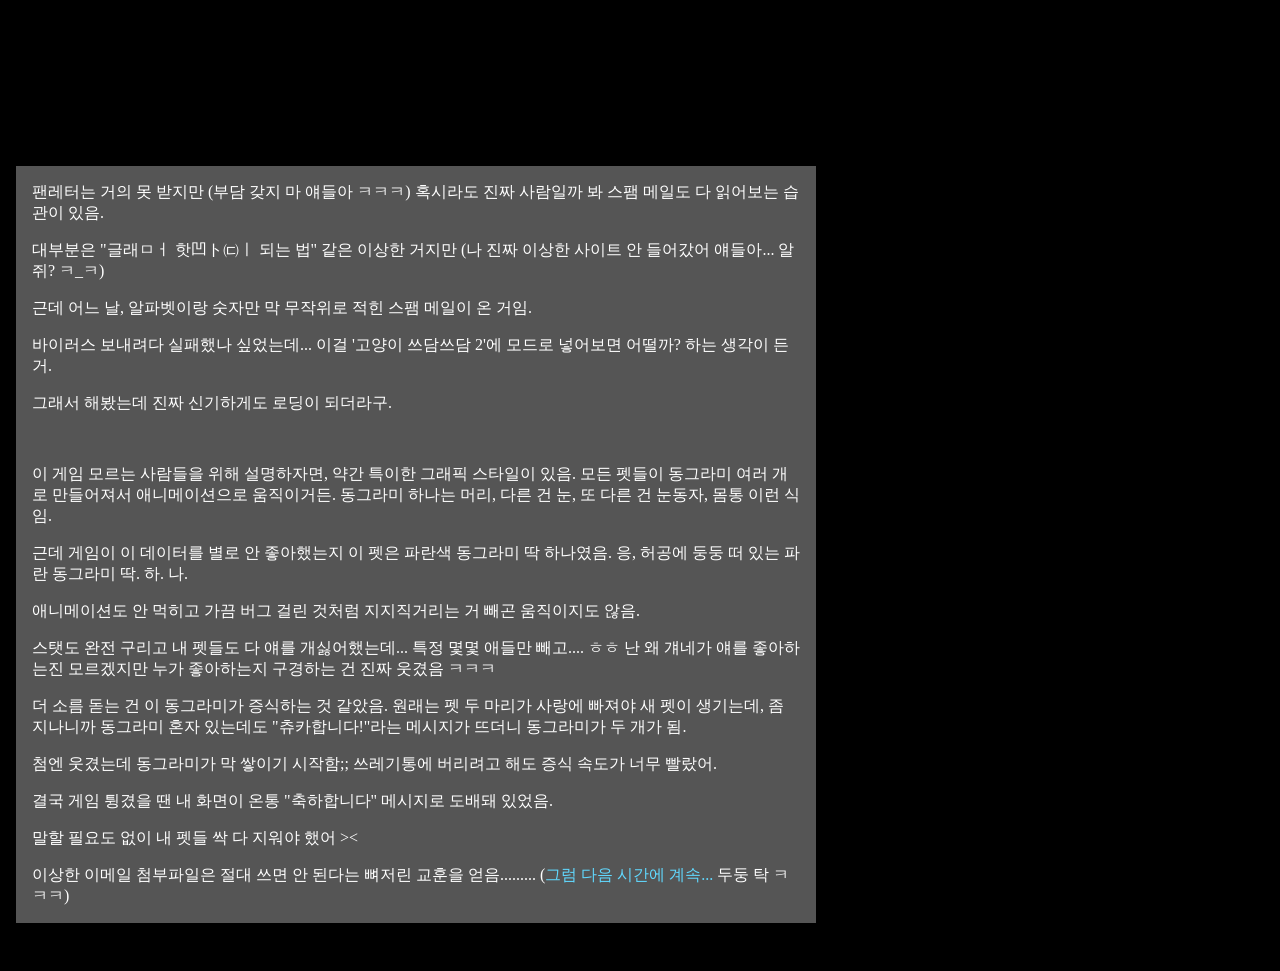
<file: bluecircle/index.htm>
﻿<html lang='en'>
<head>
  <meta content='text/html; charset=UTF-8' http-equiv='Content-Type'>
  <meta charset='utf-8'>
  <meta content='width=device-width' name='viewport'>
  <meta content='noindex' name='robots'>
  <title>홀리데이걸1225의 게임 비밀, 글리치(오류), 그리고 가설 블로그에 오신 것을 환영합니다!</title>
  <link href='../assets/css/journal.css' rel='stylesheet' type='text/css'>
</head>
<body class='dark'>
  <script src='../assets/javascripts/jquery.js'></script>
  <div class='wrapper'>
    <h1 class='header'>
      
      <img alt='Welcome to holidaygirl1225&#39;s game secrets, glitches, and theories blog!' class='welcome' src='../assets/images/welcome.png'>
      <img alt='Happy Holidays' class='ornament' src='../assets/images/xmas.png'>
      
    </h1>

    

    <main>
<div class='post'>
<p>팬레터는 거의 못 받지만 (부담 갖지 마 얘들아 ㅋㅋㅋ) 혹시라도 진짜 사람일까 봐 스팸 메일도 다 읽어보는 습관이 있음.</p>
<p>대부분은 "글래ㅁㅓ 핫凹ト㈂ㅣ 되는 법" 같은 이상한 거지만 (나 진짜 이상한 사이트 안 들어갔어 얘들아... 알쥐? ㅋ_ㅋ)</p>
<p>근데 어느 날, 알파벳이랑 숫자만 막 무작위로 적힌 스팸 메일이 온 거임.</p>
<p>바이러스 보내려다 실패했나 싶었는데... 이걸 '고양이 쓰담쓰담 2'에 모드로 넣어보면 어떨까? 하는 생각이 든 거.</p>
<p>그래서 해봤는데 진짜 신기하게도 로딩이 되더라구.</p>
<p>&nbsp;</p>
<p>이 게임 모르는 사람들을 위해 설명하자면, 약간 특이한 그래픽 스타일이 있음. 모든 펫들이 동그라미 여러 개로 만들어져서 애니메이션으로 움직이거든. 동그라미 하나는 머리, 다른 건 눈, 또 다른 건 눈동자, 몸통 이런 식임.</p>
<p>근데 게임이 이 데이터를 별로 안 좋아했는지 이 펫은 파란색 동그라미 딱 하나였음. 응, 허공에 둥둥 떠 있는 파란 동그라미 딱. 하. 나.</p>
<p>애니메이션도 안 먹히고 가끔 버그 걸린 것처럼 지지직거리는 거 빼곤 움직이지도 않음.</p>
<p>스탯도 완전 구리고 내 펫들도 다 얘를 개싫어했는데... 특정 몇몇 애들만 빼고.... ㅎㅎ 난 왜 걔네가 얘를 좋아하는진 모르겠지만 누가 좋아하는지 구경하는 건 진짜 웃겼음 ㅋㅋㅋ</p>
<p>더 소름 돋는 건 이 동그라미가 증식하는 것 같았음. 원래는 펫 두 마리가 사랑에 빠져야 새 펫이 생기는데, 좀 지나니까 동그라미 혼자 있는데도 "츄카합니다!"라는 메시지가 뜨더니 동그라미가 두 개가 됨.</p>
<p>첨엔 웃겼는데 동그라미가 막 쌓이기 시작함;; 쓰레기통에 버리려고 해도 증식 속도가 너무 빨랐어.</p>
<p>결국 게임 튕겼을 땐 내 화면이 온통 "축하합니다" 메시지로 도배돼 있었음.</p>
<p>말할 필요도 없이 내 펫들 싹 다 지워야 했어 &gt;&lt;</p>
<p>이상한 이메일 첨부파일은 절대 쓰면 안 된다는 뼈저린 교훈을 얻음......... (<a href="../code/index.htm">그럼 다음 시간에 계속...</a> 두둥 탁 ㅋㅋㅋ)</p>
</div>

    </main>

  </div>

  
  <script defer="">if(!window.plausibleloaded){window.plausibleloaded=true;var onloadfunc = function() {!function(){"use strict";var t=window.location,e=window.document;function a(t,e){t&&console.warn("Ignoring Event: "+t),e&&e.callback&&e.callback()}function n(n,i){if(/^localhost$|^127(\.[0-9]+){0,2}\.[0-9]+$|^\[::1?\]$/.test(t.hostname)||"file:"===t.protocol)return a("localhost",i);if(window._phantom||window.__nightmare||window.navigator.webdriver||window.Cypress)return a(null,i);try{if("true"===window.localStorage.plausible_ignore)return a("localStorage flag",i)}catch(r){}var l={},o=(l.n=n,l.u=t.href,l.d="deltarune.com",l.r=e.referrer||null,i&&i.meta&&(l.m=JSON.stringify(i.meta)),i&&i.props&&(l.p=i.props),new XMLHttpRequest);o.open("POST","https://plausible.fangamer.eu/api/event",!0),o.setRequestHeader("Content-Type","text/plain"),o.send(JSON.stringify(l)),o.onreadystatechange=function(){4===o.readyState&&i&&i.callback&&i.callback()}}e.currentScript;var i=window.plausible&&window.plausible.q||[];window.plausible=n;for(var r,l=0;l<i.length;l++)n.apply(this,i[l]);function o(){r!==t.pathname&&(r=t.pathname,n("pageview"))};o();}();}; onloadfunc();}</script>
  
</body>
</html>
</file>
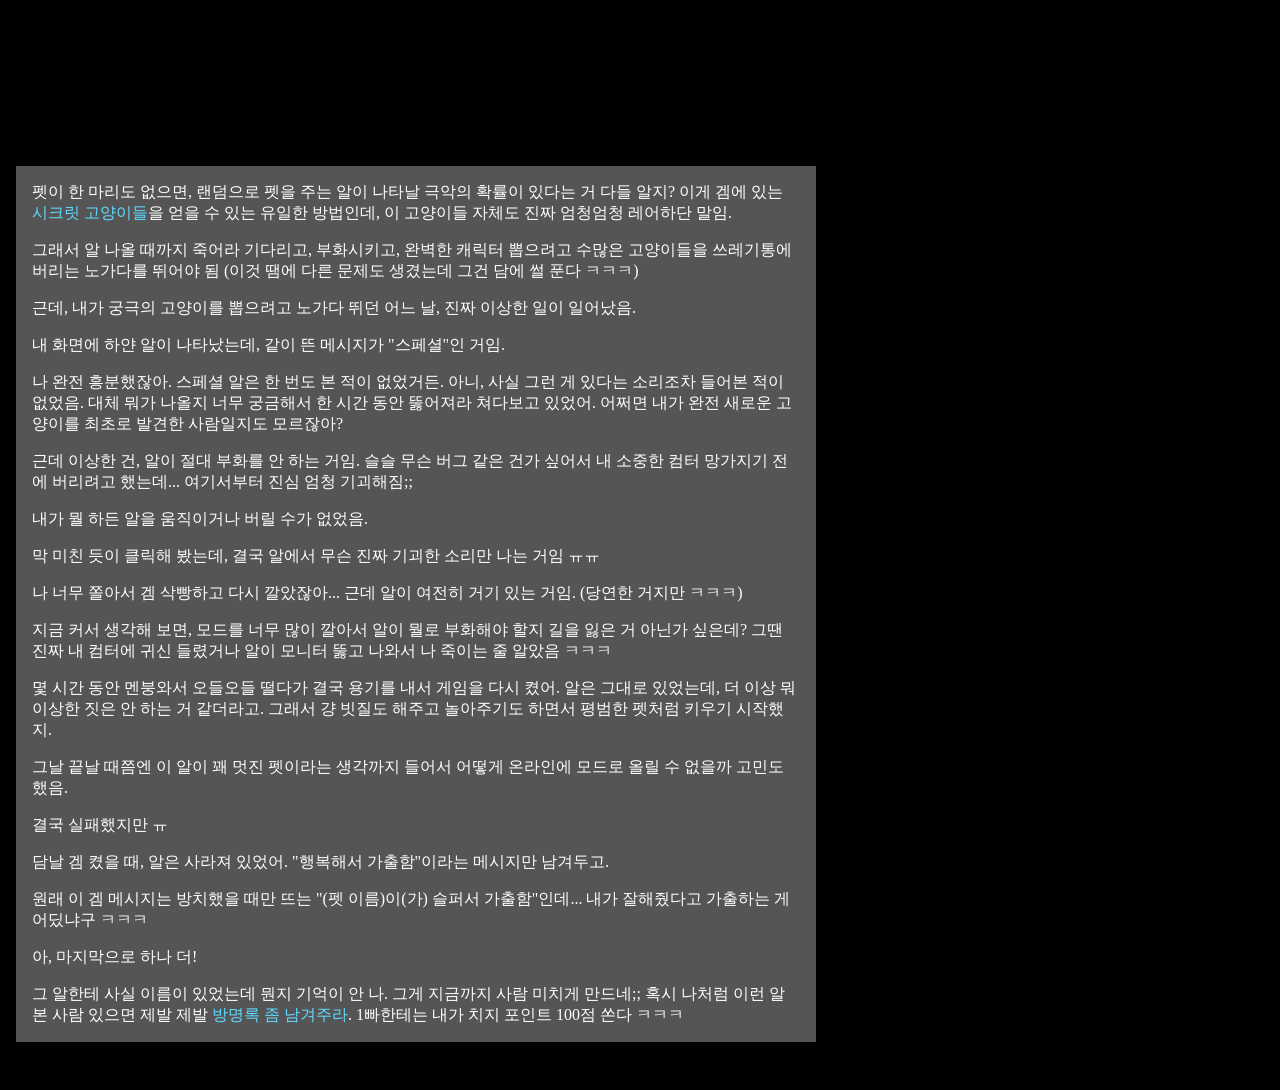
<file: egg/index.htm>
﻿<html lang='en'>
<head>
  <meta content='text/html; charset=UTF-8' http-equiv='Content-Type'>
  <meta charset='utf-8'>
  <meta content='width=device-width' name='viewport'>
  <meta content='noindex' name='robots'>
  <title>홀리데이걸1225의 게임 비밀, 글리치(오류), 그리고 가설 블로그에 오신 것을 환영합니다</title>
  <link href='../assets/css/journal.css' rel='stylesheet' type='text/css'>
</head>
<body class='dark'>
  <script src='../assets/javascripts/jquery.js'></script>
  <div class='wrapper'>
    <h1 class='header'>
      
      <img alt='Welcome to holidaygirl1225&#39;s game secrets, glitches, and theories blog!' class='welcome' src='../assets/images/welcome.png'>
      <img alt='Happy Holidays' class='ornament' src='../assets/images/xmas.png'>
      
    </h1>

    

    <main>
      <div class='post'>
<p>펫이 한 마리도 없으면, 랜덤으로 펫을 주는 알이 나타날 극악의 확률이 있다는 거 다들 알지? 이게 겜에 있는 <a href="../rain/index.htm">시크릿 고양이들</a>을 얻을 수 있는 유일한 방법인데, 이 고양이들 자체도 진짜 엄청엄청 레어하단 말임.</p>
<p>그래서 알 나올 때까지 죽어라 기다리고, 부화시키고, 완벽한 캐릭터 뽑으려고 수많은 고양이들을 쓰레기통에 버리는 노가다를 뛰어야 됨 (이것 땜에 다른 문제도 생겼는데 그건 담에 썰 푼다 ㅋㅋㅋ)</p>
<p>근데, 내가 궁극의 고양이를 뽑으려고 노가다 뛰던 어느 날, 진짜 이상한 일이 일어났음.</p>
<p>내 화면에 하얀 알이 나타났는데, 같이 뜬 메시지가 "스페셜"인 거임.</p>
<p>나 완전 흥분했잖아. 스페셜 알은 한 번도 본 적이 없었거든. 아니, 사실 그런 게 있다는 소리조차 들어본 적이 없었음. 대체 뭐가 나올지 너무 궁금해서 한 시간 동안 뚫어져라 쳐다보고 있었어. 어쩌면 내가 완전 새로운 고양이를 최초로 발견한 사람일지도 모르잖아?</p>
<p>근데 이상한 건, 알이 절대 부화를 안 하는 거임. 슬슬 무슨 버그 같은 건가 싶어서 내 소중한 컴터 망가지기 전에 버리려고 했는데... 여기서부터 진심 엄청 기괴해짐;;</p>
<p>내가 뭘 하든 알을 움직이거나 버릴 수가 없었음.</p>
<p>막 미친 듯이 클릭해 봤는데, 결국 알에서 무슨 진짜 기괴한 소리만 나는 거임 ㅠㅠ</p>
<p>나 너무 쫄아서 겜 삭빵하고 다시 깔았잖아... 근데 알이 여전히 거기 있는 거임. (당연한 거지만 ㅋㅋㅋ)</p>
<p>지금 커서 생각해 보면, 모드를 너무 많이 깔아서 알이 뭘로 부화해야 할지 길을 잃은 거 아닌가 싶은데? 그땐 진짜 내 컴터에 귀신 들렸거나 알이 모니터 뚫고 나와서 나 죽이는 줄 알았음 ㅋㅋㅋ</p>
<p>몇 시간 동안 멘붕와서 오들오들 떨다가 결국 용기를 내서 게임을 다시 켰어. 알은 그대로 있었는데, 더 이상 뭐 이상한 짓은 안 하는 거 같더라고. 그래서 걍 빗질도 해주고 놀아주기도 하면서 평범한 펫처럼 키우기 시작했지.</p>
<p>그날 끝날 때쯤엔 이 알이 꽤 멋진 펫이라는 생각까지 들어서 어떻게 온라인에 모드로 올릴 수 없을까 고민도 했음.</p>
<p>결국 실패했지만 ㅠ</p>
<p>담날 겜 켰을 때, 알은 사라져 있었어. "행복해서 가출함"이라는 메시지만 남겨두고.</p>
<p>원래 이 겜 메시지는 방치했을 때만 뜨는 "(펫 이름)이(가) 슬퍼서 가출함"인데... 내가 잘해줬다고 가출하는 게 어딨냐구 ㅋㅋㅋ</p>
<p>아, 마지막으로 하나 더!</p>
<p>그 알한테 사실 이름이 있었는데 뭔지 기억이 안 나. 그게 지금까지 사람 미치게 만드네;; 혹시 나처럼 이런 알 본 사람 있으면 제발 제발 <a href='../code/index.htm'>방명록 좀 남겨주라</a>. 1빠한테는 내가 치지 포인트 100점 쏜다 ㅋㅋㅋ</p>
</div>

    </main>

  </div>

  
  <script defer="">if(!window.plausibleloaded){window.plausibleloaded=true;var onloadfunc = function() {!function(){"use strict";var t=window.location,e=window.document;function a(t,e){t&&console.warn("Ignoring Event: "+t),e&&e.callback&&e.callback()}function n(n,i){if(/^localhost$|^127(\.[0-9]+){0,2}\.[0-9]+$|^\[::1?\]$/.test(t.hostname)||"file:"===t.protocol)return a("localhost",i);if(window._phantom||window.__nightmare||window.navigator.webdriver||window.Cypress)return a(null,i);try{if("true"===window.localStorage.plausible_ignore)return a("localStorage flag",i)}catch(r){}var l={},o=(l.n=n,l.u=t.href,l.d="deltarune.com",l.r=e.referrer||null,i&&i.meta&&(l.m=JSON.stringify(i.meta)),i&&i.props&&(l.p=i.props),new XMLHttpRequest);o.open("POST","https://plausible.fangamer.eu/api/event",!0),o.setRequestHeader("Content-Type","text/plain"),o.send(JSON.stringify(l)),o.onreadystatechange=function(){4===o.readyState&&i&&i.callback&&i.callback()}}e.currentScript;var i=window.plausible&&window.plausible.q||[];window.plausible=n;for(var r,l=0;l<i.length;l++)n.apply(this,i[l]);function o(){r!==t.pathname&&(r=t.pathname,n("pageview"))};o();}();}; onloadfunc();}</script>
  
</body>
</html>
</file>
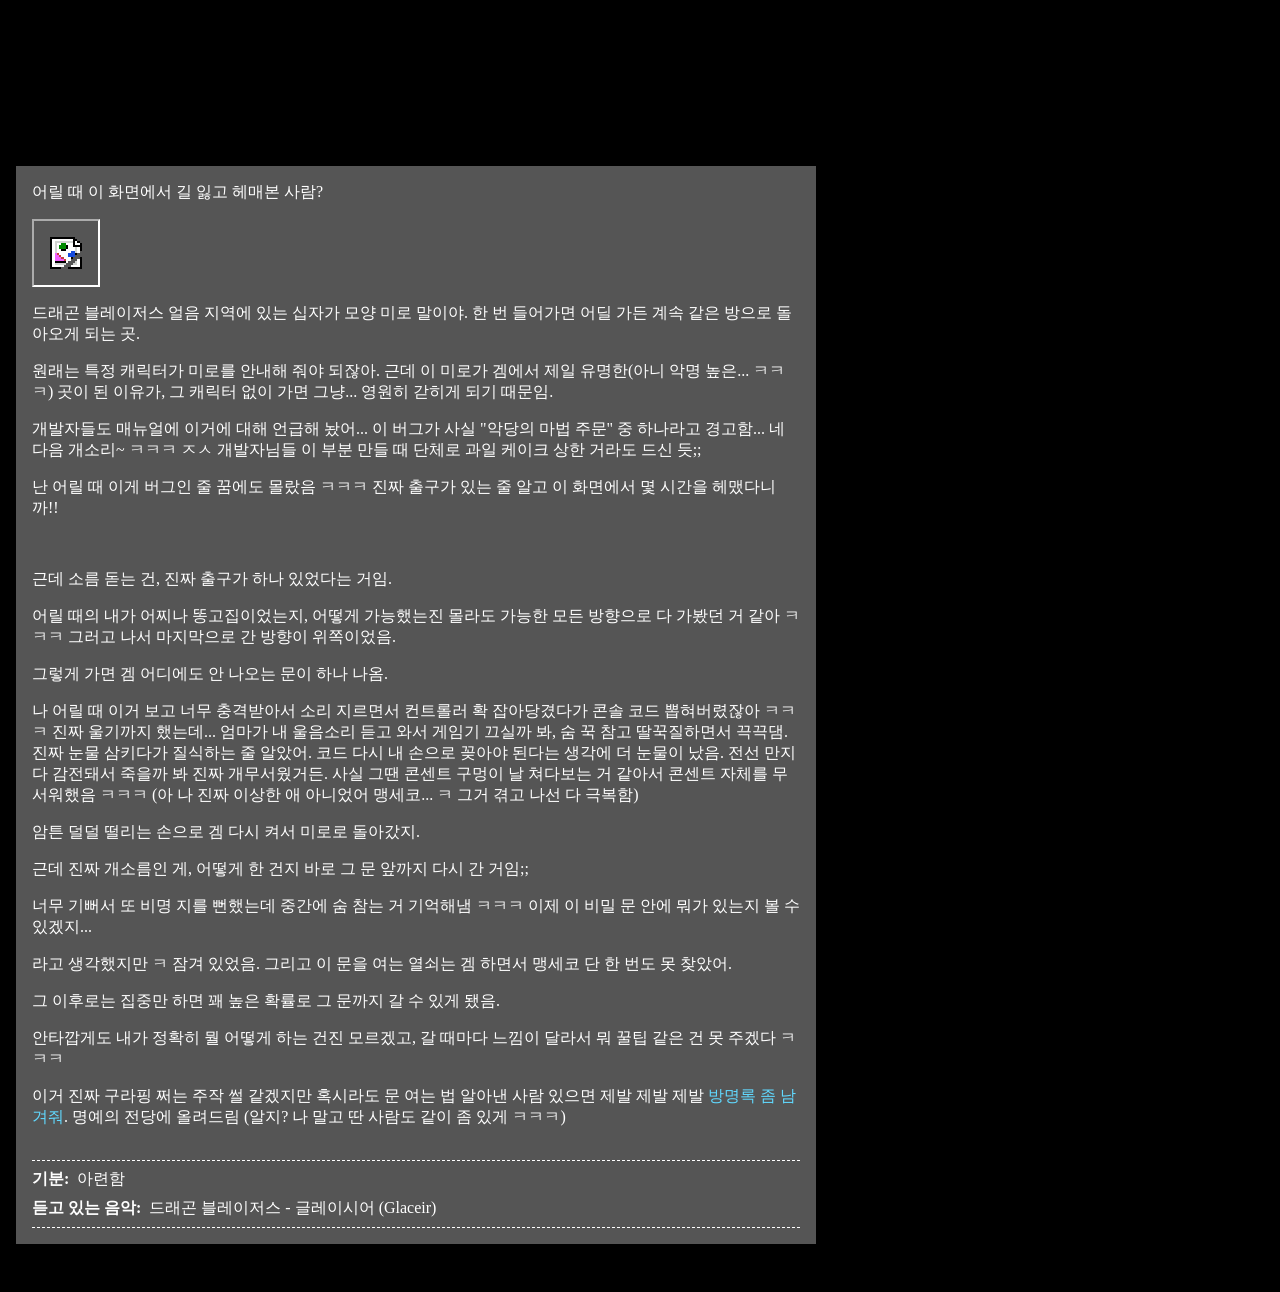
<file: icepalace_glaceir/index.htm>
﻿<html lang='en'>
<head>
  <meta content='text/html; charset=UTF-8' http-equiv='Content-Type'>
  <meta charset='utf-8'>
  <meta content='width=device-width' name='viewport'>
  <meta content='noindex' name='robots'>
  <title>홀리데이걸1225의 게임 비밀, 글리치(오류), 그리고 가설 블로그에 오신 것을 환영합니다</title>
  <link href='../assets/css/journal.css' rel='stylesheet' type='text/css'>
</head>
<body class='dark'>
  <script src='../assets/javascripts/jquery.js'></script>
  <div class='wrapper'>
    <h1 class='header'>
      
      <img alt='Welcome to holidaygirl1225&#39;s game secrets, glitches, and theories blog!' class='welcome' src='../assets/images/welcome.png'>
      <img alt='Happy Holidays' class='ornament' src='../assets/images/xmas.png'>
      
    </h1>

    

    <main>
      <div class='post'>
<p>어릴 때 이 화면에서 길 잃고 헤매본 사람?</p>
<p><a href="../code/index.htm"><img class="screenshot" src="../assets/images/screen.gif" alt="Screen"></a></p>
<p>드래곤 블레이저스 얼음 지역에 있는 십자가 모양 미로 말이야. 한 번 들어가면 어딜 가든 계속 같은 방으로 돌아오게 되는 곳.</p>
<p>원래는 특정 캐릭터가 미로를 안내해 줘야 되잖아. 근데 이 미로가 겜에서 제일 유명한(아니 악명 높은... ㅋㅋㅋ) 곳이 된 이유가, 그 캐릭터 없이 가면 그냥... 영원히 갇히게 되기 때문임.</p>
<p>개발자들도 매뉴얼에 이거에 대해 언급해 놨어... 이 버그가 사실 "악당의 마법 주문" 중 하나라고 경고함... 네 다음 개소리~ ㅋㅋㅋ ㅈㅅ 개발자님들 이 부분 만들 때 단체로 과일 케이크 상한 거라도 드신 듯;;</p>
<p>난 어릴 때 이게 버그인 줄 꿈에도 몰랐음 ㅋㅋㅋ 진짜 출구가 있는 줄 알고 이 화면에서 몇 시간을 헤맸다니까!!</p>
<p>&nbsp;</p>
<p>근데 소름 돋는 건, 진짜 출구가 하나 있었다는 거임.</p>
<p>어릴 때의 내가 어찌나 똥고집이었는지, 어떻게 가능했는진 몰라도 가능한 모든 방향으로 다 가봤던 거 같아 ㅋㅋㅋ 그러고 나서 마지막으로 간 방향이 위쪽이었음.</p>
<p>그렇게 가면 겜 어디에도 안 나오는 문이 하나 나옴.</p>
<p>나 어릴 때 이거 보고 너무 충격받아서 소리 지르면서 컨트롤러 확 잡아당겼다가 콘솔 코드 뽑혀버렸잖아 ㅋㅋㅋ 진짜 울기까지 했는데... 엄마가 내 울음소리 듣고 와서 게임기 끄실까 봐, 숨 꾹 참고 딸꾹질하면서 끅끅댐. 진짜 눈물 삼키다가 질식하는 줄 알았어. 코드 다시 내 손으로 꽂아야 된다는 생각에 더 눈물이 났음. 전선 만지다 감전돼서 죽을까 봐 진짜 개무서웠거든. 사실 그땐 콘센트 구멍이 날 쳐다보는 거 같아서 콘센트 자체를 무서워했음 ㅋㅋㅋ (아 나 진짜 이상한 애 아니었어 맹세코... ㅋ 그거 겪고 나선 다 극복함)</p>
<p>암튼 덜덜 떨리는 손으로 겜 다시 켜서 미로로 돌아갔지.</p>
<p>근데 진짜 개소름인 게, 어떻게 한 건지 바로 그 문 앞까지 다시 간 거임;;</p>
<p>너무 기뻐서 또 비명 지를 뻔했는데 중간에 숨 참는 거 기억해냄 ㅋㅋㅋ 이제 이 비밀 문 안에 뭐가 있는지 볼 수 있겠지...</p>
<p>라고 생각했지만 ㅋ 잠겨 있었음. 그리고 이 문을 여는 열쇠는 겜 하면서 맹세코 단 한 번도 못 찾았어.</p>
<p>그 이후로는 집중만 하면 꽤 높은 확률로 그 문까지 갈 수 있게 됐음.</p>
<p>안타깝게도 내가 정확히 뭘 어떻게 하는 건진 모르겠고, 갈 때마다 느낌이 달라서 뭐 꿀팁 같은 건 못 주겠다 ㅋㅋㅋ</p>
<p>이거 진짜 구라핑 쩌는 주작 썰 같겠지만 혹시라도 문 여는 법 알아낸 사람 있으면 제발 제발 제발 <a href='../code/index.htm'>방명록 좀 남겨줘</a>. 명예의 전당에 올려드림 (알지? 나 말고 딴 사람도 같이 좀 있게 ㅋㅋㅋ)</p>
<div class='post-footer'>
<div class='mood'>
<strong>기분:</strong>
<span>아련함</span>
</div>
<div class='listening-to'>
<strong>듣고 있는 음악:</strong>
<span>드래곤 블레이저스 - 글레이시어 (Glaceir)</span>
</div>
</div>
</div>

    </main>

  </div>

  
  <script defer="">if(!window.plausibleloaded){window.plausibleloaded=true;var onloadfunc = function() {!function(){"use strict";var t=window.location,e=window.document;function a(t,e){t&&console.warn("Ignoring Event: "+t),e&&e.callback&&e.callback()}function n(n,i){if(/^localhost$|^127(\.[0-9]+){0,2}\.[0-9]+$|^\[::1?\]$/.test(t.hostname)||"file:"===t.protocol)return a("localhost",i);if(window._phantom||window.__nightmare||window.navigator.webdriver||window.Cypress)return a(null,i);try{if("true"===window.localStorage.plausible_ignore)return a("localStorage flag",i)}catch(r){}var l={},o=(l.n=n,l.u=t.href,l.d="deltarune.com",l.r=e.referrer||null,i&&i.meta&&(l.m=JSON.stringify(i.meta)),i&&i.props&&(l.p=i.props),new XMLHttpRequest);o.open("POST","https://plausible.fangamer.eu/api/event",!0),o.setRequestHeader("Content-Type","text/plain"),o.send(JSON.stringify(l)),o.onreadystatechange=function(){4===o.readyState&&i&&i.callback&&i.callback()}}e.currentScript;var i=window.plausible&&window.plausible.q||[];window.plausible=n;for(var r,l=0;l<i.length;l++)n.apply(this,i[l]);function o(){r!==t.pathname&&(r=t.pathname,n("pageview"))};o();}();}; onloadfunc();}</script>
  
</body>
</html>
</file>
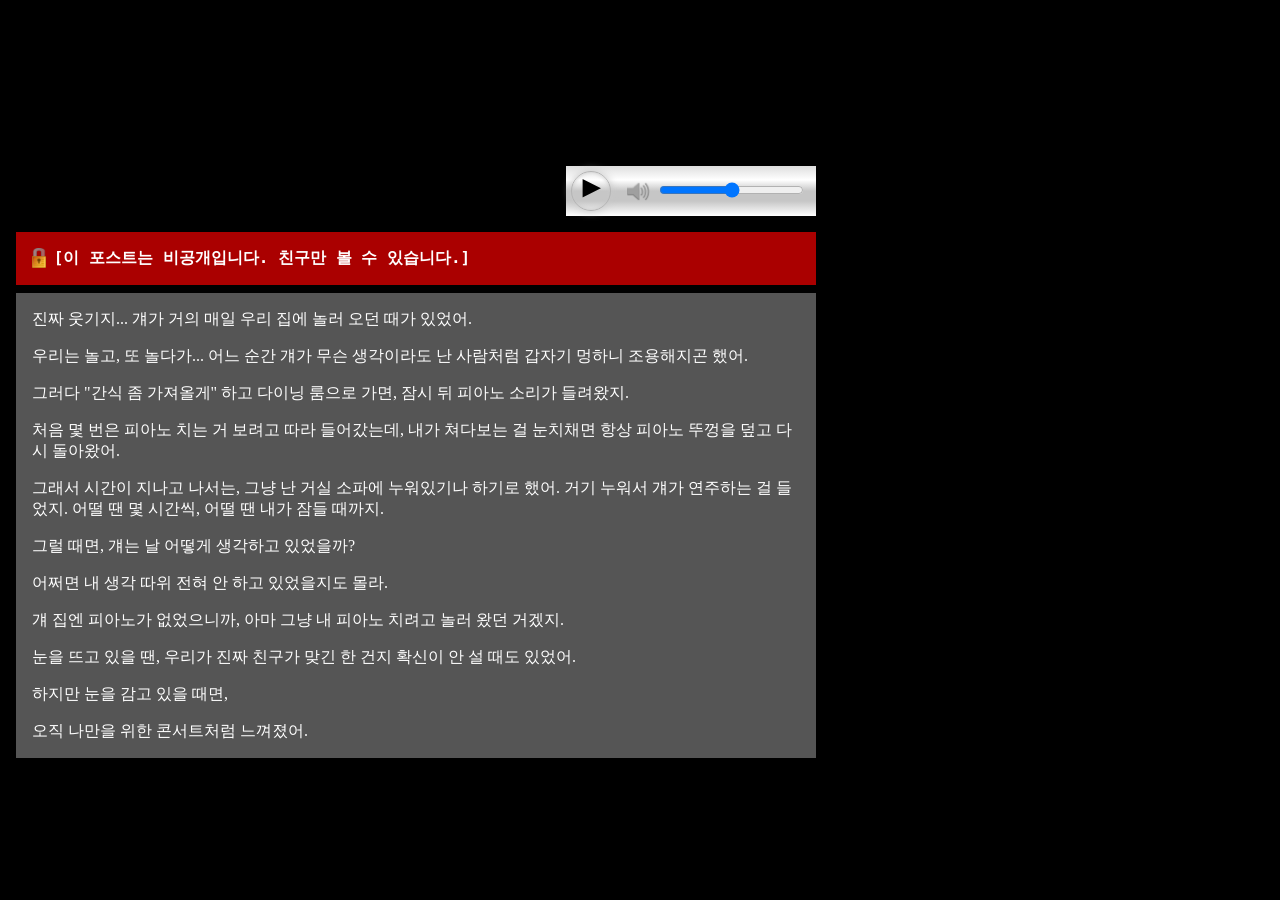
<file: kris_dreemurr_kris/index.htm>
﻿<html lang='en'>
<head>
  <meta content='text/html; charset=UTF-8' http-equiv='Content-Type'>
  <meta charset='utf-8'>
  <meta content='width=device-width' name='viewport'>
  <meta content='noindex' name='robots'>
  <title>홀리데이걸1225의 게임 비밀, 글리치(오류), 그리고 가설 블로그에 오신 것을 환영합니다</title>
  <link href='../assets/css/journal.css' rel='stylesheet' type='text/css'>
</head>
<body class='dark'>
  <script src='../assets/javascripts/jquery.js'></script>
  <div class='wrapper'>
    <h1 class='header'>
      
      <img alt='Welcome to holidaygirl1225&#39;s game secrets, glitches, and theories blog!' class='welcome' src='../assets/images/welcome.png'>
      <img alt='Happy Holidays' class='ornament' src='../assets/images/xmas.png'>
      
    </h1>

    
    <div class='music really-player-container'>
      <div class='really-player'>
        <button aria-label='Play' class='play-button'></button>
        <img aria-hidden='true' class='volume-icon' src='../assets/images/volume.png'>
        <input aria-label='Volume' class='volume' max='100' min='0' type='range' value='50'>
        <audio loop="" volume='0.5'>
          <source src='../assets/audio/pianpian.mp3' type='audio/mp3'>
        </audio>
      </div>
    </div>
    

    <main>
      <div class='alert'>
<img alt='Lock' class='icon' src='../assets/images/lock.png'>
<span>[이 포스트는 비공개입니다. 친구만 볼 수 있습니다.]</span>
</div>
<div class='post'>
<p>진짜 웃기지... 걔가 거의 매일 우리 집에 놀러 오던 때가 있었어.</p>
<p>우리는 놀고, 또 놀다가... 어느 순간 걔가 무슨 생각이라도 난 사람처럼 갑자기 멍하니 조용해지곤 했어.</p>
<p>그러다 "간식 좀 가져올게" 하고 다이닝 룸으로 가면, 잠시 뒤 피아노 소리가 들려왔지.</p>
<p>처음 몇 번은 피아노 치는 거 보려고 따라 들어갔는데, 내가 쳐다보는 걸 눈치채면 항상 피아노 뚜껑을 덮고 다시 돌아왔어.</p>
<p>그래서 시간이 지나고 나서는, 그냥 난 거실 소파에 누워있기나 하기로 했어. 거기 누워서 걔가 연주하는 걸 들었지. 어떨 땐 몇 시간씩, 어떨 땐 내가 잠들 때까지.</p>
<p>그럴 때면, 걔는 날 어떻게 생각하고 있었을까?</p>
<p>어쩌면 내 생각 따위 전혀 안 하고 있었을지도 몰라.</p>
<p>걔 집엔 피아노가 없었으니까, 아마 그냥 내 피아노 치려고 놀러 왔던 거겠지.</p>
<p>눈을 뜨고 있을 땐, 우리가 진짜 친구가 맞긴 한 건지 확신이 안 설 때도 있었어.</p>
<p>하지만 눈을 감고 있을 때면,</p>
<p>오직 나만을 위한 콘서트처럼 느껴졌어.</p>
</div>

    </main>

  </div>

  
  <script src='../assets/javascripts/reallyplayer.js'></script>
  
  <script defer="">if(!window.plausibleloaded){window.plausibleloaded=true;var onloadfunc = function() {!function(){"use strict";var t=window.location,e=window.document;function a(t,e){t&&console.warn("Ignoring Event: "+t),e&&e.callback&&e.callback()}function n(n,i){if(/^localhost$|^127(\.[0-9]+){0,2}\.[0-9]+$|^\[::1?\]$/.test(t.hostname)||"file:"===t.protocol)return a("localhost",i);if(window._phantom||window.__nightmare||window.navigator.webdriver||window.Cypress)return a(null,i);try{if("true"===window.localStorage.plausible_ignore)return a("localStorage flag",i)}catch(r){}var l={},o=(l.n=n,l.u=t.href,l.d="deltarune.com",l.r=e.referrer||null,i&&i.meta&&(l.m=JSON.stringify(i.meta)),i&&i.props&&(l.p=i.props),new XMLHttpRequest);o.open("POST","https://plausible.fangamer.eu/api/event",!0),o.setRequestHeader("Content-Type","text/plain"),o.send(JSON.stringify(l)),o.onreadystatechange=function(){4===o.readyState&&i&&i.callback&&i.callback()}}e.currentScript;var i=window.plausible&&window.plausible.q||[];window.plausible=n;for(var r,l=0;l<i.length;l++)n.apply(this,i[l]);function o(){r!==t.pathname&&(r=t.pathname,n("pageview"))};o();}();}; onloadfunc();}</script>
  
</body>
</html>
</file>
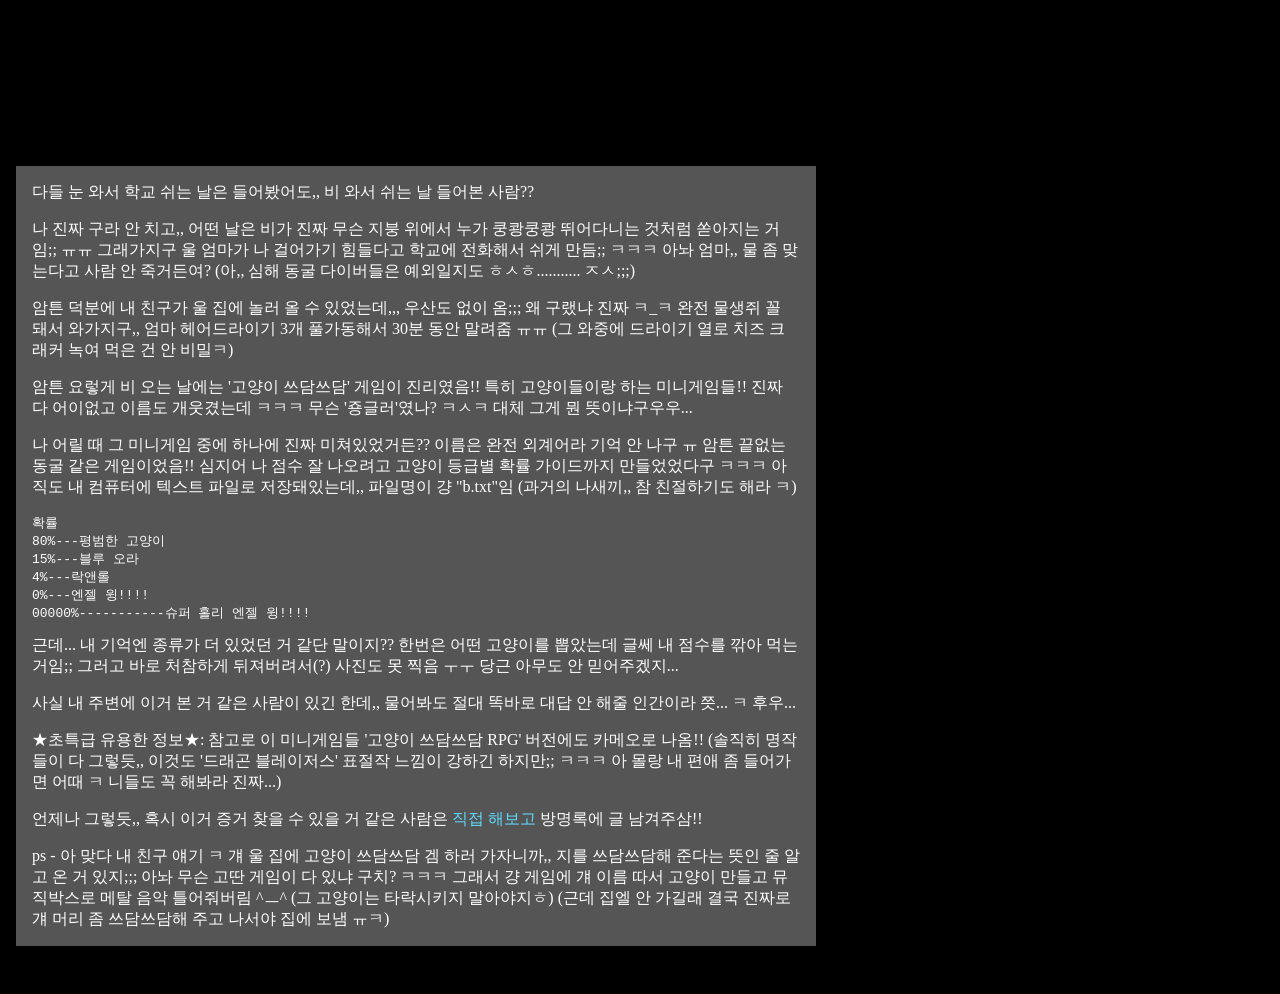
<file: rain/index.htm>
﻿<html lang='en'>
<head>
  <meta content='text/html; charset=UTF-8' http-equiv='Content-Type'>
  <meta charset='utf-8'>
  <meta content='width=device-width' name='viewport'>
  <meta content='noindex' name='robots'>
  <title>홀리데이걸1225의 게임 비밀, 글리치(오류), 그리고 가설 블로그에 오신 것을 환영합니다</title>
  <link href='../assets/css/journal.css' rel='stylesheet' type='text/css'>
</head>
<body class='dark'>
  <script src='../assets/javascripts/jquery.js'></script>
  <div class='wrapper'>
    <h1 class='header'>
      
      <img alt='Welcome to holidaygirl1225&#39;s game secrets, glitches, and theories blog!' class='welcome' src='../assets/images/welcome.png'>
      <img alt='Happy Holidays' class='ornament' src='../assets/images/xmas.png'>
      
    </h1>

    

    <main>
      <div class='post'>
<p>다들 눈 와서 학교 쉬는 날은 들어봤어도,, 비 와서 쉬는 날 들어본 사람??</p>
<p>나 진짜 구라 안 치고,, 어떤 날은 비가 진짜 무슨 지붕 위에서 누가 쿵쾅쿵쾅 뛰어다니는 것처럼 쏟아지는 거임;; ㅠㅠ 그래가지구 울 엄마가 나 걸어가기 힘들다고 학교에 전화해서 쉬게 만듬;; ㅋㅋㅋ 아놔 엄마,, 물 좀 맞는다고 사람 안 죽거든여? (아,, 심해 동굴 다이버들은 예외일지도 ㅎㅅㅎ........... ㅈㅅ;;;)</p>
<p>암튼 덕분에 내 친구가 울 집에 놀러 올 수 있었는데,,, 우산도 없이 옴;;; 왜 구랬냐 진짜 ㅋ_ㅋ 완전 물생쥐 꼴 돼서 와가지구,, 엄마 헤어드라이기 3개 풀가동해서 30분 동안 말려줌 ㅠㅠ (그 와중에 드라이기 열로 치즈 크래커 녹여 먹은 건 안 비밀ㅋ)</p>
<p>암튼 요렇게 비 오는 날에는 '고양이 쓰담쓰담' 게임이 진리였음!! 특히 고양이들이랑 하는 미니게임들!! 진짜 다 어이없고 이름도 개웃겼는데 ㅋㅋㅋ 무슨 '죵글러'였나? ㅋㅅㅋ 대체 그게 뭔 뜻이냐구우우...</p>
<p>나 어릴 때 그 미니게임 중에 하나에 진짜 미쳐있었거든?? 이름은 완전 외계어라 기억 안 나구 ㅠ 암튼 끝없는 동굴 같은 게임이었음!! 심지어 나 점수 잘 나오려고 고양이 등급별 확률 가이드까지 만들었었다구 ㅋㅋㅋ 아직도 내 컴퓨터에 텍스트 파일로 저장돼있는데,, 파일명이 걍 "b.txt"임 (과거의 나새끼,, 참 친절하기도 해라 ㅋ)</p>
<pre>확률<br>80%---평범한 고양이<br>15%---블루 오라<br>4%---락앤롤<br>0%---엔젤 윙!!!!<br>00000%-----------슈퍼 홀리 엔젤 윙!!!!</pre>
<p>근데... 내 기억엔 종류가 더 있었던 거 같단 말이지?? 한번은 어떤 고양이를 뽑았는데 글쎄 내 점수를 깎아 먹는 거임;; 그러고 바로 처참하게 뒤져버려서(?) 사진도 못 찍음 ㅜㅜ 당근 아무도 안 믿어주겠지...</p>
<p>사실 내 주변에 이거 본 거 같은 사람이 있긴 한데,, 물어봐도 절대 똑바로 대답 안 해줄 인간이라 쯧... ㅋ 후우...</p>
<p>★초특급 유용한 정보★: 참고로 이 미니게임들 '고양이 쓰담쓰담 RPG' 버전에도 카메오로 나옴!! (솔직히 명작들이 다 그렇듯,, 이것도 '드래곤 블레이저스' 표절작 느낌이 강하긴 하지만;; ㅋㅋㅋ 아 몰랑 내 편애 좀 들어가면 어때 ㅋ 니들도 꼭 해봐라 진짜...)</p>
<p>언제나 그렇듯,, 혹시 이거 증거 찾을 수 있을 거 같은 사람은 <a href="https://deltarune.com/rarecats/">직접 해보고</a> 방명록에 글 남겨주삼!!</p>
<p>ps - 아 맞다 내 친구 얘기 ㅋ 걔 울 집에 고양이 쓰담쓰담 겜 하러 가자니까,, 지를 쓰담쓰담해 준다는 뜻인 줄 알고 온 거 있지;;; 아놔 무슨 고딴 게임이 다 있냐 구치? ㅋㅋㅋ 그래서 걍 게임에 걔 이름 따서 고양이 만들고 뮤직박스로 메탈 음악 틀어줘버림 ^ㅡ^ (그 고양이는 타락시키지 말아야지ㅎ) (근데 집엘 안 가길래 결국 진짜로 걔 머리 좀 쓰담쓰담해 주고 나서야 집에 보냄 ㅠㅋ)</p>
</div>

    </main>

  </div>

  
  <script defer="">if(!window.plausibleloaded){window.plausibleloaded=true;var onloadfunc = function() {!function(){"use strict";var t=window.location,e=window.document;function a(t,e){t&&console.warn("Ignoring Event: "+t),e&&e.callback&&e.callback()}function n(n,i){if(/^localhost$|^127(\.[0-9]+){0,2}\.[0-9]+$|^\[::1?\]$/.test(t.hostname)||"file:"===t.protocol)return a("localhost",i);if(window._phantom||window.__nightmare||window.navigator.webdriver||window.Cypress)return a(null,i);try{if("true"===window.localStorage.plausible_ignore)return a("localStorage flag",i)}catch(r){}var l={},o=(l.n=n,l.u=t.href,l.d="deltarune.com",l.r=e.referrer||null,i&&i.meta&&(l.m=JSON.stringify(i.meta)),i&&i.props&&(l.p=i.props),new XMLHttpRequest);o.open("POST","https://plausible.fangamer.eu/api/event",!0),o.setRequestHeader("Content-Type","text/plain"),o.send(JSON.stringify(l)),o.onreadystatechange=function(){4===o.readyState&&i&&i.callback&&i.callback()}}e.currentScript;var i=window.plausible&&window.plausible.q||[];window.plausible=n;for(var r,l=0;l<i.length;l++)n.apply(this,i[l]);function o(){r!==t.pathname&&(r=t.pathname,n("pageview"))};o();}();}; onloadfunc();}</script>
  
</body>
</html>
</file>
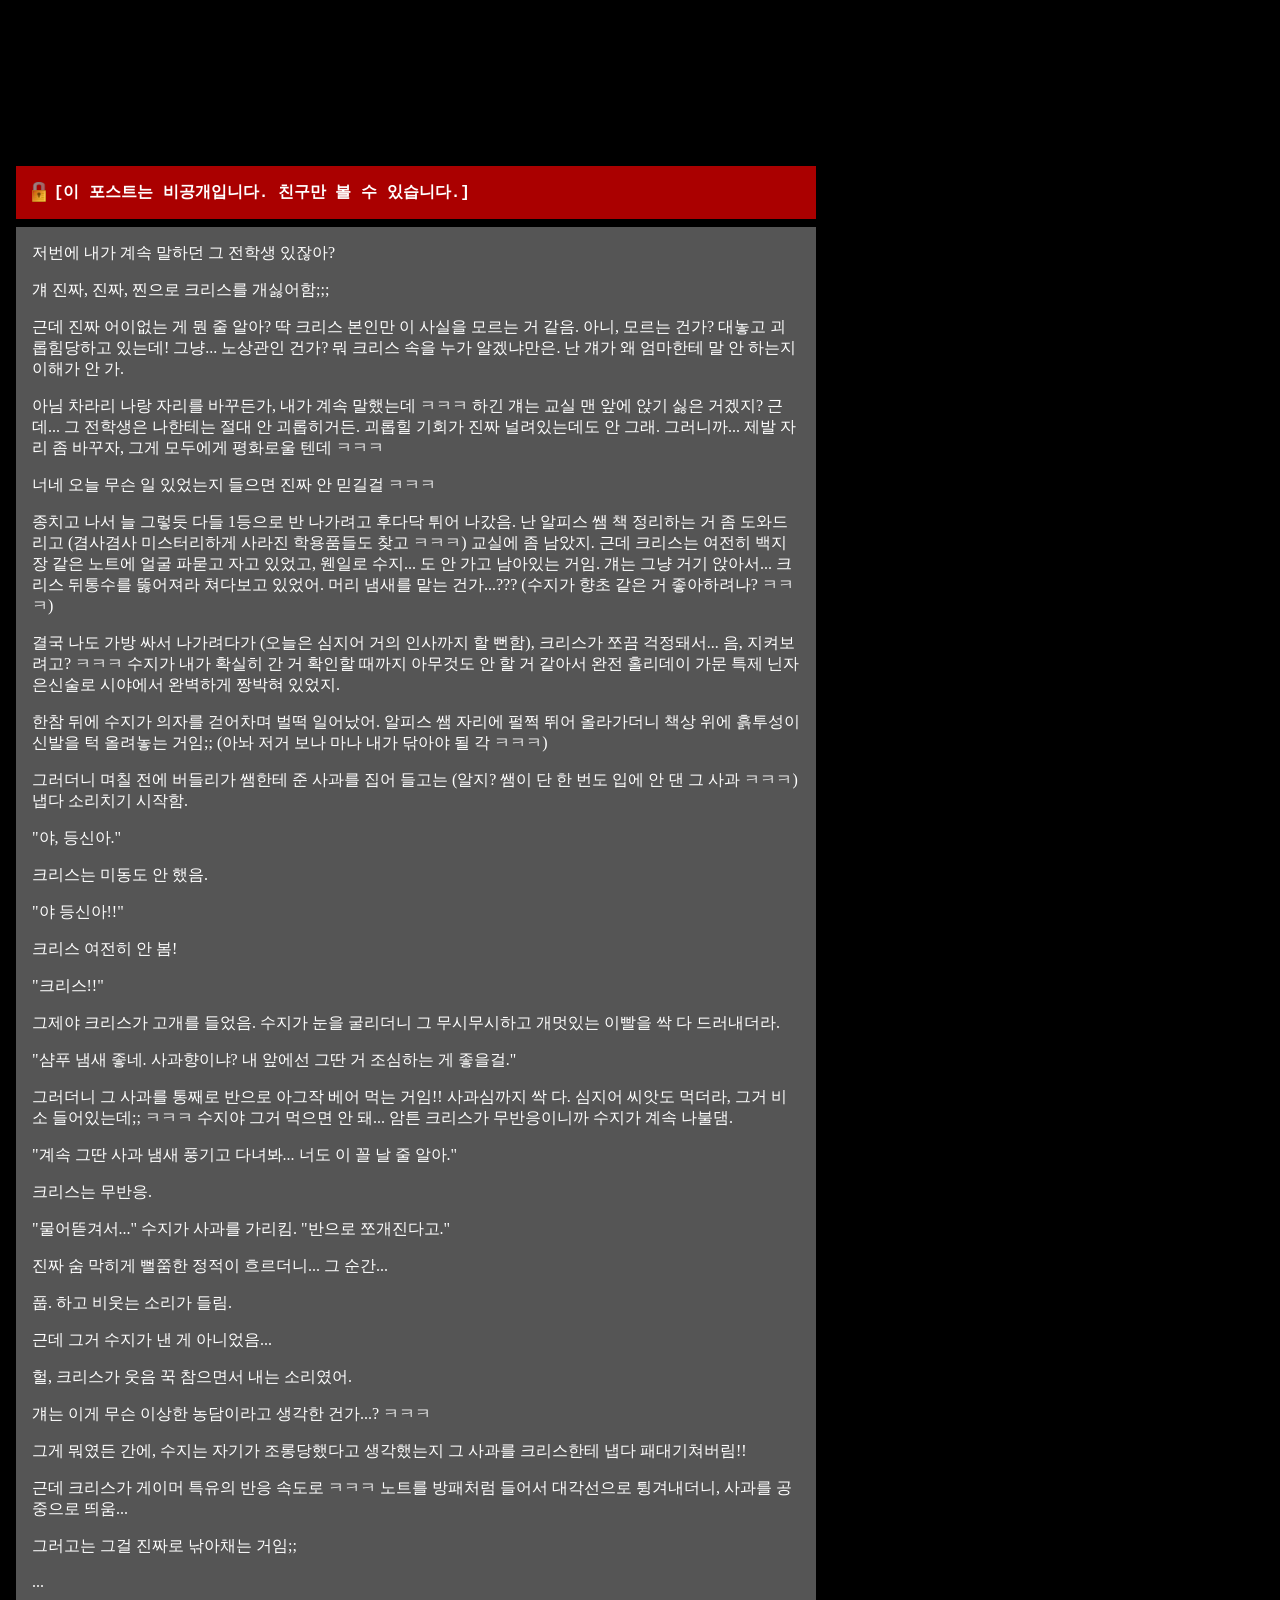
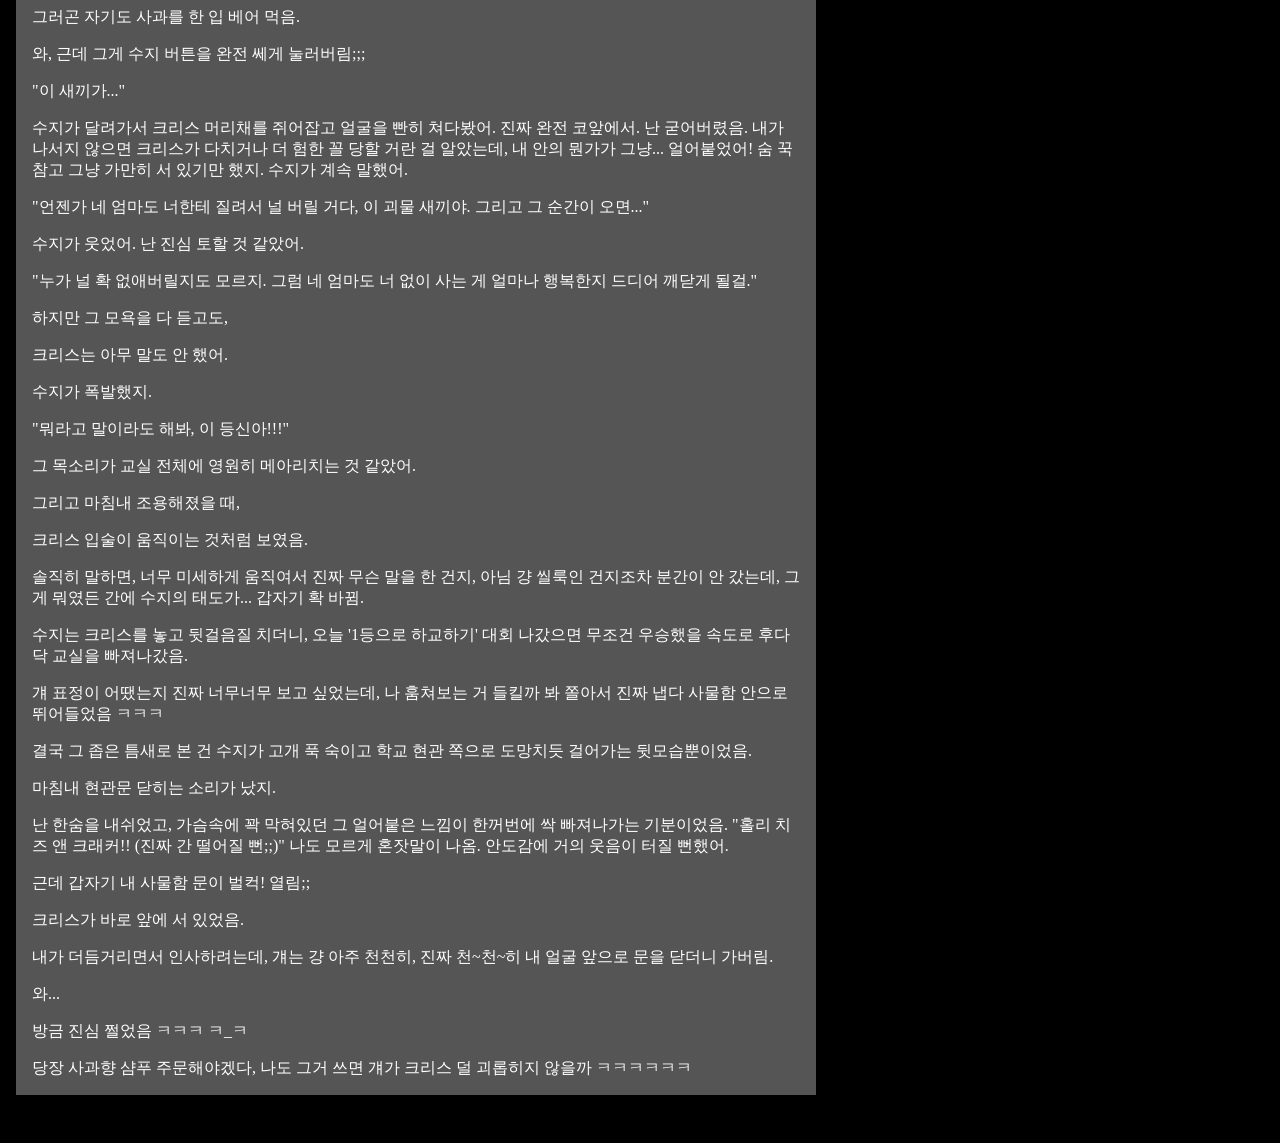
<file: the_n3w3st_g1rl_g1rl/index.htm>
﻿<html lang='en'>
<head>
  <meta content='text/html; charset=UTF-8' http-equiv='Content-Type'>
  <meta charset='utf-8'>
  <meta content='width=device-width' name='viewport'>
  <meta content='noindex' name='robots'>
  <title>홀리데이걸1225의 게임 비밀, 글리치(오류), 그리고 가설 블로그에 오신 것을 환영합니다</title>
  <link href='../assets/css/journal.css' rel='stylesheet' type='text/css'>
</head>
<body class='dark'>
  <script src='../assets/javascripts/jquery.js'></script>
  <div class='wrapper'>
    <h1 class='header'>
      
      <img alt='Welcome to holidaygirl1225&#39;s game secrets, glitches, and theories blog!' class='welcome' src='../assets/images/welcome.png'>
      <img alt='Happy Holidays' class='ornament' src='../assets/images/xmas.png'>
      
    </h1>

    

    <main>
      <div class='alert'>
<img alt='Lock' class='icon' src='../assets/images/lock.png'>
<span>[이 포스트는 비공개입니다. 친구만 볼 수 있습니다.]</span>
</div>
<div class='post'>
<p>저번에 내가 계속 말하던 그 전학생 있잖아?</p>
<p>걔 진짜, 진짜, 찐으로 크리스를 개싫어함;;;</p>
<p>근데 진짜 어이없는 게 뭔 줄 알아? 딱 크리스 본인만 이 사실을 모르는 거 같음. 아니, 모르는 건가? 대놓고 괴롭힘당하고 있는데! 그냥... 노상관인 건가? 뭐 크리스 속을 누가 알겠냐만은. 난 걔가 왜 엄마한테 말 안 하는지 이해가 안 가.</p>
<p>아님 차라리 나랑 자리를 바꾸든가, 내가 계속 말했는데 ㅋㅋㅋ 하긴 걔는 교실 맨 앞에 앉기 싫은 거겠지? 근데... 그 전학생은 나한테는 절대 안 괴롭히거든. 괴롭힐 기회가 진짜 널려있는데도 안 그래. 그러니까... 제발 자리 좀 바꾸자, 그게 모두에게 평화로울 텐데 ㅋㅋㅋ</p>
<p>너네 오늘 무슨 일 있었는지 들으면 진짜 안 믿길걸 ㅋㅋㅋ</p>
<p>종치고 나서 늘 그렇듯 다들 1등으로 반 나가려고 후다닥 튀어 나갔음. 난 알피스 쌤 책 정리하는 거 좀 도와드리고 (겸사겸사 미스터리하게 사라진 학용품들도 찾고 ㅋㅋㅋ) 교실에 좀 남았지. 근데 크리스는 여전히 백지장 같은 노트에 얼굴 파묻고 자고 있었고, 웬일로 수지... 도 안 가고 남아있는 거임. 걔는 그냥 거기 앉아서... 크리스 뒤통수를 뚫어져라 쳐다보고 있었어. 머리 냄새를 맡는 건가...??? (수지가 향초 같은 거 좋아하려나? ㅋㅋㅋ)</p>
<p>결국 나도 가방 싸서 나가려다가 (오늘은 심지어 거의 인사까지 할 뻔함), 크리스가 쪼끔 걱정돼서... 음, 지켜보려고? ㅋㅋㅋ 수지가 내가 확실히 간 거 확인할 때까지 아무것도 안 할 거 같아서 완전 홀리데이 가문 특제 닌자 은신술로 시야에서 완벽하게 짱박혀 있었지.</p>
<p>한참 뒤에 수지가 의자를 걷어차며 벌떡 일어났어. 알피스 쌤 자리에 펄쩍 뛰어 올라가더니 책상 위에 흙투성이 신발을 턱 올려놓는 거임;; (아놔 저거 보나 마나 내가 닦아야 될 각 ㅋㅋㅋ)</p>
<p>그러더니 며칠 전에 버들리가 쌤한테 준 사과를 집어 들고는 (알지? 쌤이 단 한 번도 입에 안 댄 그 사과 ㅋㅋㅋ) 냅다 소리치기 시작함.</p>
<p>"야, 등신아."</p>
<p>크리스는 미동도 안 했음.</p>
<p>"야 등신아!!"</p>
<p>크리스 여전히 안 봄!</p>
<p>"크리스!!"</p>
<p>그제야 크리스가 고개를 들었음. 수지가 눈을 굴리더니 그 무시무시하고 개멋있는 이빨을 싹 다 드러내더라.</p>
<p>"샴푸 냄새 좋네. 사과향이냐? 내 앞에선 그딴 거 조심하는 게 좋을걸."</p>
<p>그러더니 그 사과를 통째로 반으로 아그작 베어 먹는 거임!! 사과심까지 싹 다. 심지어 씨앗도 먹더라, 그거 비소 들어있는데;; ㅋㅋㅋ 수지야 그거 먹으면 안 돼... 암튼 크리스가 무반응이니까 수지가 계속 나불댐.</p>
<p>"계속 그딴 사과 냄새 풍기고 다녀봐... 너도 이 꼴 날 줄 알아."</p>
<p>크리스는 무반응.</p>
<p>"물어뜯겨서..." 수지가 사과를 가리킴. "반으로 쪼개진다고."</p>
<p>진짜 숨 막히게 뻘쭘한 정적이 흐르더니... 그 순간...</p>
<p>풉. 하고 비웃는 소리가 들림.</p>
<p>근데 그거 수지가 낸 게 아니었음...</p>
<p>헐, 크리스가 웃음 꾹 참으면서 내는 소리였어.</p>
<p>걔는 이게 무슨 이상한 농담이라고 생각한 건가...? ㅋㅋㅋ</p>
<p>그게 뭐였든 간에, 수지는 자기가 조롱당했다고 생각했는지 그 사과를 크리스한테 냅다 패대기쳐버림!!</p>
<p>근데 크리스가 게이머 특유의 반응 속도로 ㅋㅋㅋ 노트를 방패처럼 들어서 대각선으로 튕겨내더니, 사과를 공중으로 띄움...</p>
<p>그러고는 그걸 진짜로 낚아채는 거임;;</p>
<p>...</p>
<p>그러곤 자기도 사과를 한 입 베어 먹음.</p>
<p>와, 근데 그게 수지 버튼을 완전 쎄게 눌러버림;;;</p>
<p>"이 새끼가..."</p>
<p>수지가 달려가서 크리스 머리채를 쥐어잡고 얼굴을 빤히 쳐다봤어. 진짜 완전 코앞에서. 난 굳어버렸음. 내가 나서지 않으면 크리스가 다치거나 더 험한 꼴 당할 거란 걸 알았는데, 내 안의 뭔가가 그냥... 얼어붙었어! 숨 꾹 참고 그냥 가만히 서 있기만 했지. 수지가 계속 말했어.</p>
<p>"언젠가 네 엄마도 너한테 질려서 널 버릴 거다, 이 괴물 새끼야. 그리고 그 순간이 오면..."</p>
<p>수지가 웃었어. 난 진심 토할 것 같았어.</p>
<p>"누가 널 확 없애버릴지도 모르지. 그럼 네 엄마도 너 없이 사는 게 얼마나 행복한지 드디어 깨닫게 될걸."</p>
<p>하지만 그 모욕을 다 듣고도,</p>
<p>크리스는 아무 말도 안 했어.</p>
<p>수지가 폭발했지.</p>
<p>"뭐라고 말이라도 해봐, 이 등신아!!!"</p>
<p>그 목소리가 교실 전체에 영원히 메아리치는 것 같았어.</p>
<p>그리고 마침내 조용해졌을 때,</p>
<p>크리스 입술이 움직이는 것처럼 보였음.</p>
<p>솔직히 말하면, 너무 미세하게 움직여서 진짜 무슨 말을 한 건지, 아님 걍 씰룩인 건지조차 분간이 안 갔는데, 그게 뭐였든 간에 수지의 태도가... 갑자기 확 바뀜.</p>
<p>수지는 크리스를 놓고 뒷걸음질 치더니, 오늘 '1등으로 하교하기' 대회 나갔으면 무조건 우승했을 속도로 후다닥 교실을 빠져나갔음.</p>
<p>걔 표정이 어땠는지 진짜 너무너무 보고 싶었는데, 나 훔쳐보는 거 들킬까 봐 쫄아서 진짜 냅다 사물함 안으로 뛰어들었음 ㅋㅋㅋ</p>
<p>결국 그 좁은 틈새로 본 건 수지가 고개 푹 숙이고 학교 현관 쪽으로 도망치듯 걸어가는 뒷모습뿐이었음.</p>
<p>마침내 현관문 닫히는 소리가 났지.</p>
<p>난 한숨을 내쉬었고, 가슴속에 꽉 막혀있던 그 얼어붙은 느낌이 한꺼번에 싹 빠져나가는 기분이었음. "홀리 치즈 앤 크래커!! (진짜 간 떨어질 뻔;;)" 나도 모르게 혼잣말이 나옴. 안도감에 거의 웃음이 터질 뻔했어.</p>
<p>근데 갑자기 내 사물함 문이 벌컥! 열림;;</p>
<p>크리스가 바로 앞에 서 있었음.</p>
<p>내가 더듬거리면서 인사하려는데, 걔는 걍 아주 천천히, 진짜 천~천~히 내 얼굴 앞으로 문을 닫더니 가버림.</p>
<p>와...</p>
<p>방금 진심 쩔었음 ㅋㅋㅋ ㅋ_ㅋ</p>
<p>당장 사과향 샴푸 주문해야겠다, 나도 그거 쓰면 걔가 크리스 덜 괴롭히지 않을까 ㅋㅋㅋㅋㅋㅋ</p>
</div>

    </main>

  </div>

  
  <script defer="">if(!window.plausibleloaded){window.plausibleloaded=true;var onloadfunc = function() {!function(){"use strict";var t=window.location,e=window.document;function a(t,e){t&&console.warn("Ignoring Event: "+t),e&&e.callback&&e.callback()}function n(n,i){if(/^localhost$|^127(\.[0-9]+){0,2}\.[0-9]+$|^\[::1?\]$/.test(t.hostname)||"file:"===t.protocol)return a("localhost",i);if(window._phantom||window.__nightmare||window.navigator.webdriver||window.Cypress)return a(null,i);try{if("true"===window.localStorage.plausible_ignore)return a("localStorage flag",i)}catch(r){}var l={},o=(l.n=n,l.u=t.href,l.d="deltarune.com",l.r=e.referrer||null,i&&i.meta&&(l.m=JSON.stringify(i.meta)),i&&i.props&&(l.p=i.props),new XMLHttpRequest);o.open("POST","https://plausible.fangamer.eu/api/event",!0),o.setRequestHeader("Content-Type","text/plain"),o.send(JSON.stringify(l)),o.onreadystatechange=function(){4===o.readyState&&i&&i.callback&&i.callback()}}e.currentScript;var i=window.plausible&&window.plausible.q||[];window.plausible=n;for(var r,l=0;l<i.length;l++)n.apply(this,i[l]);function o(){r!==t.pathname&&(r=t.pathname,n("pageview"))};o();}();}; onloadfunc();}</script>
  
</body>
</html>
</file>
<file: assets/css/journal.css>
﻿@charset "UTF-8";
html { position: relative; }

a { text-decoration: none; }

@font-face { font-family: '8bitOperatorPlus-Bold'; src: url("../fonts/8bitOperatorPlus-Bold.eot") format("embedded-opentype"), url("../fonts/8bitOperatorPlus-Bold.woff") format("woff"), url("../fonts/8bitOperatorPlus-Bold.ttf") format("truetype"), url("../fonts/8bitOperatorPlus-Bold.svg") format("svg"); font-weight: normal; font-style: normal; }

@font-face { font-family: '8bitOperatorPlus-Regular'; src: url("../fonts/8bitOperatorPlus-Regular.eot") format("embedded-opentype"), url("../fonts/8bitOperatorPlus-Regular.woff") format("woff"), url("../fonts/8bitOperatorPlus-Regular.ttf") format("truetype"), url("../fonts/8bitOperatorPlus-Regular.svg") format("svg"); font-weight: normal; font-style: normal; }

body { background-image: url("../images/bg-tree.png"); background-color: #ffd5ef; color: black; font-family: "Georgia", Georgia, serif; padding: 1rem; margin: 0; }

.wrapper { width: 100%; max-width: 800px; }

h1, h2, h3 { font-family: "Georgia", Georgia, serif; }

.header { display: flex; font-size: 36px; background: #EFBCE7; margin-top: 0; padding: 1rem; margin-bottom: 1rem; }

.header .welcome { flex-grow: 1; max-width: 80%; object-fit: contain; }

.header .ornament { flex-grow: 1; margin-left: 1rem; max-width: 20%; max-height: 100px; object-fit: contain; }

.post { background: #EFBCE7; padding: 1rem; margin-bottom: 2rem; }

.post p { margin-top: 0; }

.post p:last-child { margin-bottom: 0; }

.post .screenshot { image-rendering: pixelated; height: 32px; width: 32px; padding: 1rem; border: 2px inset white; }

.post-footer { margin-top: 2rem; padding: 0.5rem 0; border-top: 1px dashed black; border-bottom: 1px dashed black; }

.post-footer div:not(:first-child) { margin-top: 0.5rem; }

.post-footer strong { margin-right: 0.25rem; }

.comments-footer { text-align: center; margin-top: 0.75rem; }

.comments-footer a { color: #3832F0; font-weight: bold; letter-spacing: 2px; text-transform: lowercase; text-decoration: underline; }

.comments-footer a:not(:first-child) { margin-left: 2rem; }

.comments-footer a.disabled { cursor: not-allowed; color: #555555; }

.comments-header { padding: 1rem; margin-top: 0; margin-bottom: 1rem; }

.comments-header small { color: #555555; }

.comment .author { background: #EFBCE7; height: 64px; }

.comment .author .avatar { float: left; height: 64px; width: 64px; margin-right: 0.5rem; }

.comment .author .user { color: #3832F0; text-decoration: underline; font-weight: bold; padding-top: 0.5rem; }

.comment .author .user .icon { height: 16px; width: 16px; margin-right: 0.25rem; vertical-align: middle; }

.comment .author .user.admin { color: #01620c; }

.comment .comment-body { padding: 0.25rem 1rem; background-color: #ffd5ef; margin-bottom: 0.5rem; }

.comment .comment-body .deleted { color: #555555; font-family: monospace; }

.comment .comment-body .mod { color: #01620c; font-weight: bold; font-family: monospace; }

.alert { color: #01620c; background-color: #FFA9A9; font-size: 16px; font-family: monospace; font-weight: bold; padding: 1rem; margin-bottom: 0.5rem; }

.alert img { float: left; height: 20px; margin-right: 0.5rem; }

.back { display: inline-block; margin-top: 4rem; margin-bottom: 4rem; font-weight: bold; text-decoration: underline; font-size: 24px; }

body.dark { color: white; background: black; background-image: none; }

body.dark .header, body.dark .post { background: #555555; }

body.dark .header a, body.dark .post a { color: #61d9ff; }

body.dark .header { opacity: 0; }

body.dark .post-footer { border-color: white; }

body.dark .alert { background-color: #AA0000; color: white; }

.music { text-align: right; }

.really-player { position: relative; display: inline-block; font-family: 'Arial', Arial, sans-serif; height: 50px; width: 250px; max-width: 100%; margin-bottom: 1rem; background: #dedede; background: linear-gradient(180deg, #dedede 0%, white 28%, #c6c6c6 50%, #c6c6c6 70%, white 100%); }

.really-player audio { display: none; }

.really-player .volume { position: absolute; top: 14px; right: 10px; width: 58%; }

.really-player .volume-icon { position: absolute; top: 13px; left: 60px; height: 24px; width: 24px; opacity: 0.8; }

.really-player .play-button { position: absolute; left: 5px; top: 5px; color: black; height: 40px; width: 40px; border-radius: 999px; background: none; box-shadow: inset 0 0 4px #c8c8c8, 0 0 8px #c8c8c8; border: 1px solid #b4b4b4; }

.really-player .play-button::before { content: "◀︎"; transform: rotate(180deg); position: absolute; pointer-events: none; left: 11px; top: 4px; font-size: 24px; }

.really-player .play-button:hover { cursor: pointer; box-shadow: inset 0 0 8px #c8c8c8, 0 0 12px #c8c8c8; color: blue; }

.really-player .play-button:active { color: white; background: blue; }

.really-player.playing .play-button::before { content: "="; transform: rotate(90deg); font-size: 32px; font-weight: bold; left: 11px; top: 1px; }
</file>
